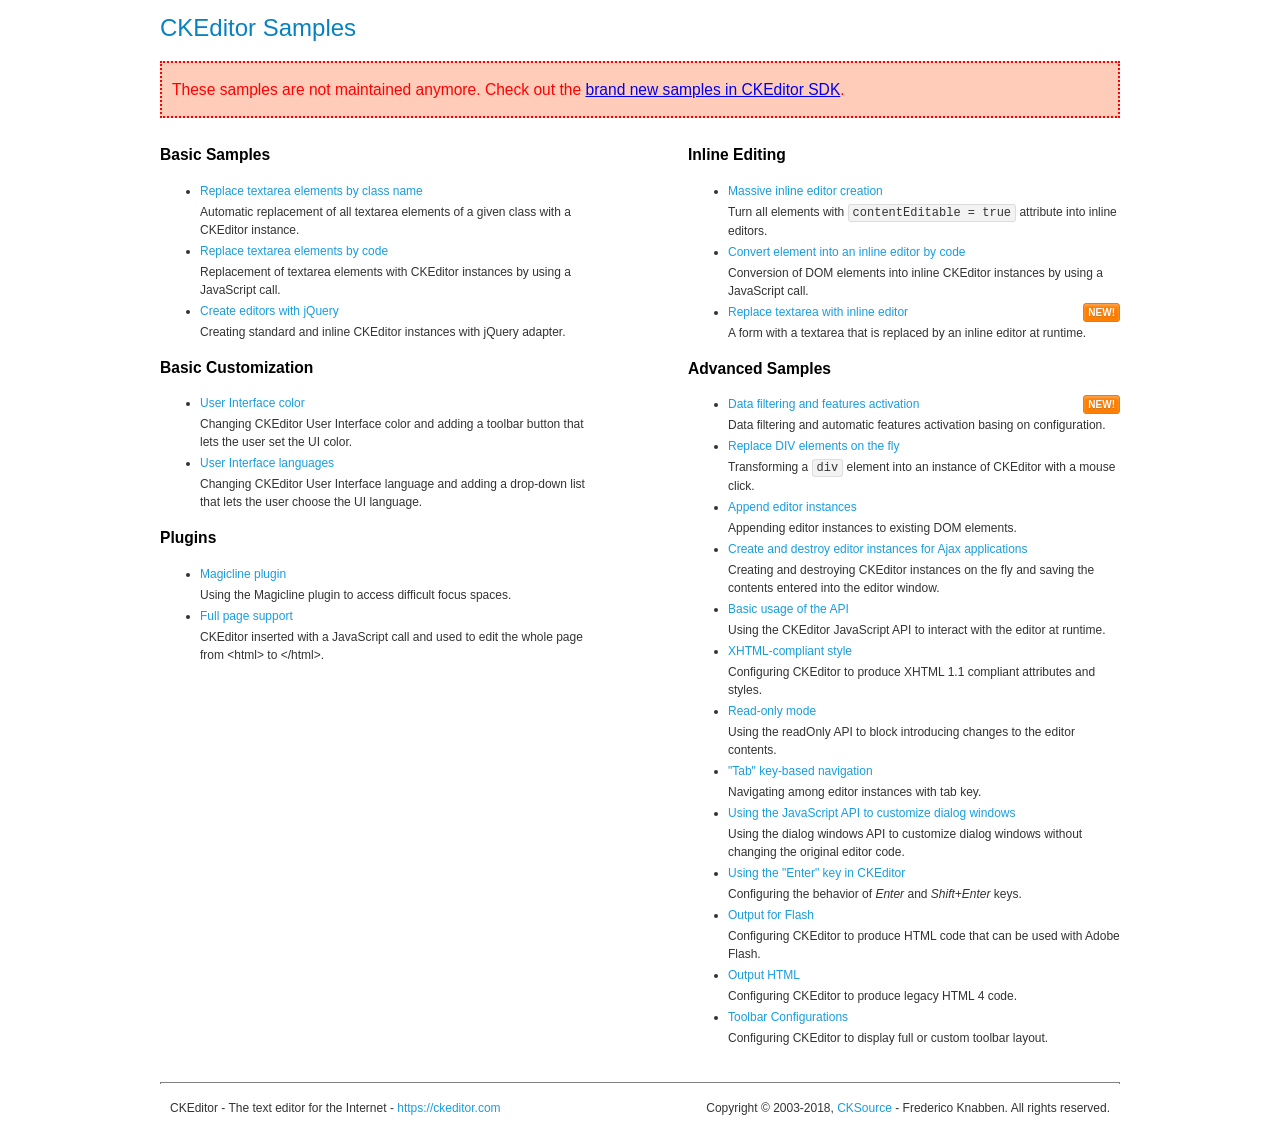
<file: bootstrap/plugins/ckeditor/samples/old/index.html>
<!DOCTYPE html>
<!--
Copyright (c) 2003-2018, CKSource - Frederico Knabben. All rights reserved.
For licensing, see LICENSE.md or https://ckeditor.com/legal/ckeditor-oss-license
-->
<html>
<head>
	<meta charset="utf-8">
	<title>CKEditor Samples</title>
	<link rel="stylesheet" href="sample.css">
</head>
<body>
	<h1 class="samples">
		CKEditor Samples
	</h1>
	<div class="warning deprecated">
		These samples are not maintained anymore. Check out the <a href="https://sdk.ckeditor.com/">brand new samples in CKEditor SDK</a>.
	</div>
	<div class="twoColumns">
		<div class="twoColumnsLeft">
			<h2 class="samples">
				Basic Samples
			</h2>
			<dl class="samples">
				<dt><a class="samples" href="replacebyclass.html">Replace textarea elements by class name</a></dt>
				<dd>Automatic replacement of all textarea elements of a given class with a CKEditor instance.</dd>

				<dt><a class="samples" href="replacebycode.html">Replace textarea elements by code</a></dt>
				<dd>Replacement of textarea elements with CKEditor instances by using a JavaScript call.</dd>

				<dt><a class="samples" href="jquery.html">Create editors with jQuery</a></dt>
				<dd>Creating standard and inline CKEditor instances with jQuery adapter.</dd>
			</dl>

			<h2 class="samples">
				Basic Customization
			</h2>
			<dl class="samples">
				<dt><a class="samples" href="uicolor.html">User Interface color</a></dt>
				<dd>Changing CKEditor User Interface color and adding a toolbar button that lets the user set the UI color.</dd>

				<dt><a class="samples" href="uilanguages.html">User Interface languages</a></dt>
				<dd>Changing CKEditor User Interface language and adding a drop-down list that lets the user choose the UI language.</dd>
			</dl>


			<h2 class="samples">Plugins</h2>
<dl class="samples">
<dt><a class="samples" href="magicline/magicline.html">Magicline plugin</a></dt>
<dd>Using the Magicline plugin to access difficult focus spaces.</dd>

<dt><a class="samples" href="wysiwygarea/fullpage.html">Full page support</a></dt>
<dd>CKEditor inserted with a JavaScript call and used to edit the whole page from &lt;html&gt; to &lt;/html&gt;.</dd>
</dl>
		</div>
		<div class="twoColumnsRight">
			<h2 class="samples">
				Inline Editing
			</h2>
			<dl class="samples">
				<dt><a class="samples" href="inlineall.html">Massive inline editor creation</a></dt>
				<dd>Turn all elements with <code>contentEditable = true</code> attribute into inline editors.</dd>

				<dt><a class="samples" href="inlinebycode.html">Convert element into an inline editor by code</a></dt>
				<dd>Conversion of DOM elements into inline CKEditor instances by using a JavaScript call.</dd>

				<dt><a class="samples" href="inlinetextarea.html">Replace textarea with inline editor</a> <span class="new">New!</span></dt>
				<dd>A form with a textarea that is replaced by an inline editor at runtime.</dd>

				
			</dl>

			<h2 class="samples">
				Advanced Samples
			</h2>
			<dl class="samples">
				<dt><a class="samples" href="datafiltering.html">Data filtering and features activation</a> <span class="new">New!</span></dt>
				<dd>Data filtering and automatic features activation basing on configuration.</dd>

				<dt><a class="samples" href="divreplace.html">Replace DIV elements on the fly</a></dt>
				<dd>Transforming a <code>div</code> element into an instance of CKEditor with a mouse click.</dd>

				<dt><a class="samples" href="appendto.html">Append editor instances</a></dt>
				<dd>Appending editor instances to existing DOM elements.</dd>

				<dt><a class="samples" href="ajax.html">Create and destroy editor instances for Ajax applications</a></dt>
				<dd>Creating and destroying CKEditor instances on the fly and saving the contents entered into the editor window.</dd>

				<dt><a class="samples" href="api.html">Basic usage of the API</a></dt>
				<dd>Using the CKEditor JavaScript API to interact with the editor at runtime.</dd>

				<dt><a class="samples" href="xhtmlstyle.html">XHTML-compliant style</a></dt>
				<dd>Configuring CKEditor to produce XHTML 1.1 compliant attributes and styles.</dd>

				<dt><a class="samples" href="readonly.html">Read-only mode</a></dt>
				<dd>Using the readOnly API to block introducing changes to the editor contents.</dd>

				<dt><a class="samples" href="tabindex.html">"Tab" key-based navigation</a></dt>
				<dd>Navigating among editor instances with tab key.</dd>


				
<dt><a class="samples" href="dialog/dialog.html">Using the JavaScript API to customize dialog windows</a></dt>
<dd>Using the dialog windows API to customize dialog windows without changing the original editor code.</dd>

<dt><a class="samples" href="enterkey/enterkey.html">Using the &quot;Enter&quot; key in CKEditor</a></dt>
<dd>Configuring the behavior of <em>Enter</em> and <em>Shift+Enter</em> keys.</dd>

<dt><a class="samples" href="htmlwriter/outputforflash.html">Output for Flash</a></dt>
<dd>Configuring CKEditor to produce HTML code that can be used with Adobe Flash.</dd>

<dt><a class="samples" href="htmlwriter/outputhtml.html">Output HTML</a></dt>
<dd>Configuring CKEditor to produce legacy HTML 4 code.</dd>

<dt><a class="samples" href="toolbar/toolbar.html">Toolbar Configurations</a></dt>
<dd>Configuring CKEditor to display full or custom toolbar layout.</dd>

			</dl>
		</div>
	</div>
	<div id="footer">
		<hr>
		<p>
			CKEditor - The text editor for the Internet - <a class="samples" href="https://ckeditor.com/">https://ckeditor.com</a>
		</p>
		<p id="copy">
			Copyright &copy; 2003-2018, <a class="samples" href="https://cksource.com/">CKSource</a> - Frederico Knabben. All rights reserved.
		</p>
	</div>
</body>
</html>
</file>
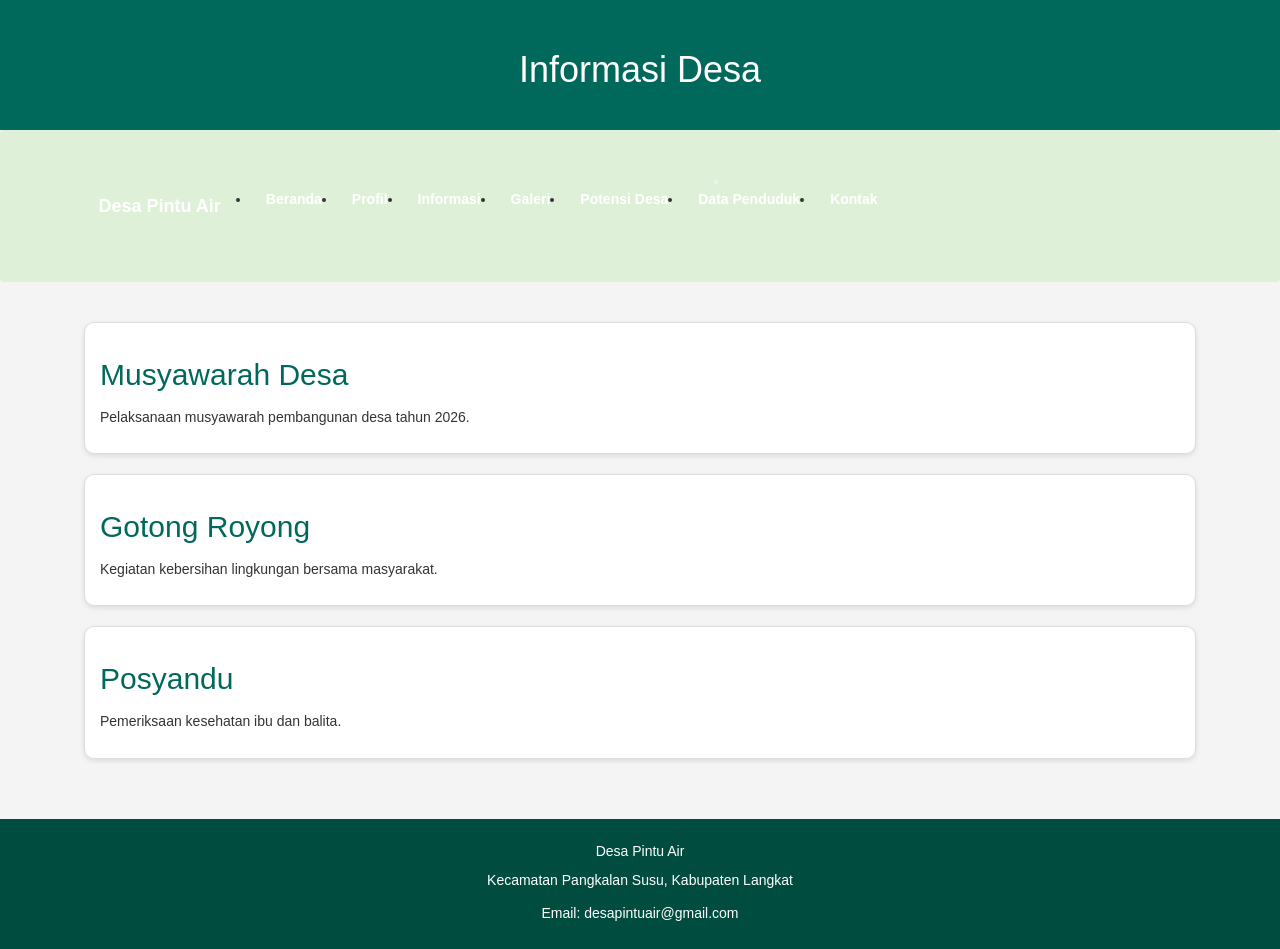
<file: informasi.html>
<!DOCTYPE html>
<html lang="id">
<head>
<meta charset="UTF-8">
<meta name="viewport" content="width=device-width, initial-scale=1.0">
<title>Informasi Desa</title>
<link href="bootstrap/css/bootstrap.min.css" rel="stylesheet">
<link rel="stylesheet" href="style.css">
</head>
<body>

<header>
<h1>Informasi Desa</h1>
</header>

<nav class="navbar navbar-expand-lg navbar-dark bg-success">
  <div class="container">
    <a class="navbar-brand" href="#">Desa Pintu Air</a>

    <button class="navbar-toggler" type="button"
        data-bs-toggle="collapse"
        data-bs-target="#menu">
      <span class="navbar-toggler-icon"></span>
    </button>

    <div class="collapse navbar-collapse" id="menu">
      <ul class="navbar-nav ms-auto">
        <li class="nav-item"><a class="nav-link" href="index.html">Beranda</a></li>
        <li class="nav-item"><a class="nav-link" href="profil.html">Profil</a></li>
        <li class="nav-item"><a class="nav-link" href="informasi.html">Informasi</a></li>
        <li class="nav-item"><a class="nav-link" href="galeri.html">Galeri</a></li>
        <li class="nav-item"><a class="nav-link" href="potensi-desa.html">Potensi Desa</a></li>
        <li class="nav-item"><a class="nav-link" href="data-penduduk.html">Data Penduduk</a></li>
        <li class="nav-item"><a class="nav-link" href="kontak.html">Kontak</a></li>
      </ul>
    </div>
  </div>
</nav>


<div class="container">

<section class="berita-card">
<h2>Musyawarah Desa</h2>
<p>Pelaksanaan musyawarah pembangunan desa tahun 2026.</p>
</section>

<section class="berita-card">
<h2>Gotong Royong</h2>
<p>Kegiatan kebersihan lingkungan bersama masyarakat.</p>
</section>

<section class="berita-card">
<h2>Posyandu</h2>
<p>Pemeriksaan kesehatan ibu dan balita.</p>
</section>

</div>
	 <script src="bootstrap/js/jQuery.js"></script>
    <script src="bootstrap/js/bootstrap.min.js"></script>

<footer class="bg-dark text-white text-center p-4">

<h5>Desa Pintu Air</h5>

<p>
Kecamatan Pangkalan Susu,
Kabupaten Langkat
</p>

<p>
Email:
desapintuair@gmail.com
</p>

</footer>

</body>
</html>
</file>
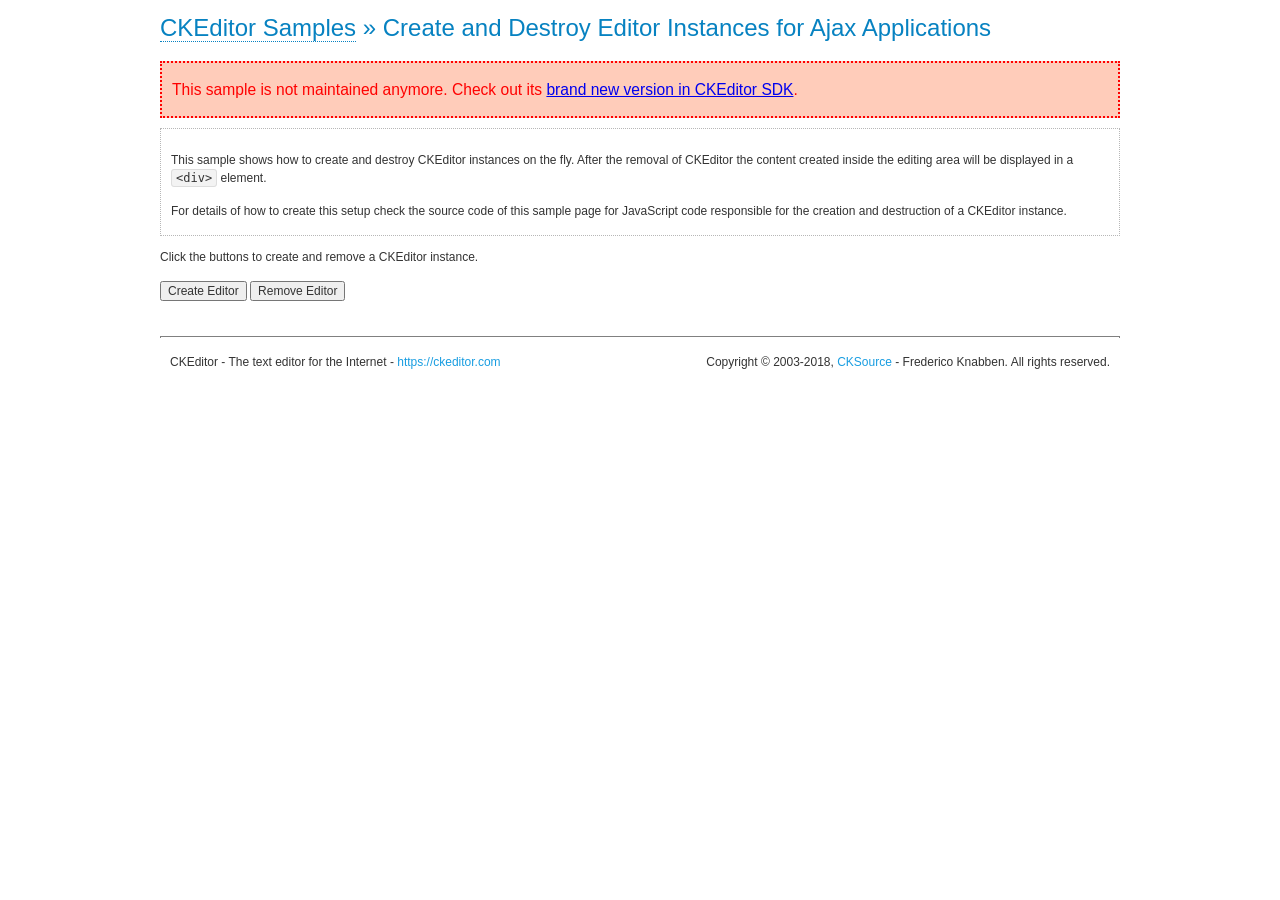
<file: bootstrap/plugins/ckeditor/samples/old/ajax.html>
<!DOCTYPE html>
<!--
Copyright (c) 2003-2018, CKSource - Frederico Knabben. All rights reserved.
For licensing, see LICENSE.md or https://ckeditor.com/legal/ckeditor-oss-license
-->
<html>
<head>
	<meta charset="utf-8">
	<title>Ajax &mdash; CKEditor Sample</title>
	<script src="../../ckeditor.js"></script>
	<link rel="stylesheet" href="sample.css">
	<script>

		var editor, html = '';

		function createEditor() {
			if ( editor )
				return;

			// Create a new editor inside the <div id="editor">, setting its value to html
			var config = {};
			editor = CKEDITOR.appendTo( 'editor', config, html );
		}

		function removeEditor() {
			if ( !editor )
				return;

			// Retrieve the editor contents. In an Ajax application, this data would be
			// sent to the server or used in any other way.
			document.getElementById( 'editorcontents' ).innerHTML = html = editor.getData();
			document.getElementById( 'contents' ).style.display = '';

			// Destroy the editor.
			editor.destroy();
			editor = null;
		}

	</script>
</head>
<body>
	<h1 class="samples">
		<a href="index.html">CKEditor Samples</a> &raquo; Create and Destroy Editor Instances for Ajax Applications
	</h1>
	<div class="warning deprecated">
		This sample is not maintained anymore. Check out its <a href="https://sdk.ckeditor.com/samples/saveajax.html">brand new version in CKEditor SDK</a>.
	</div>
	<div class="description">
		<p>
			This sample shows how to create and destroy CKEditor instances on the fly. After the removal of CKEditor the content created inside the editing
			area will be displayed in a <code>&lt;div&gt;</code> element.
		</p>
		<p>
			For details of how to create this setup check the source code of this sample page
			for JavaScript code responsible for the creation and destruction of a CKEditor instance.
		</p>
	</div>
	<p>Click the buttons to create and remove a CKEditor instance.</p>
	<p>
		<input onclick="createEditor();" type="button" value="Create Editor">
		<input onclick="removeEditor();" type="button" value="Remove Editor">
	</p>
	<!-- This div will hold the editor. -->
	<div id="editor">
	</div>
	<div id="contents" style="display: none">
		<p>
			Edited Contents:
		</p>
		<!-- This div will be used to display the editor contents. -->
		<div id="editorcontents">
		</div>
	</div>
	<div id="footer">
		<hr>
		<p>
			CKEditor - The text editor for the Internet - <a class="samples" href="https://ckeditor.com/">https://ckeditor.com</a>
		</p>
		<p id="copy">
			Copyright &copy; 2003-2018, <a class="samples" href="https://cksource.com/">CKSource</a> - Frederico
			Knabben. All rights reserved.
		</p>
	</div>
</body>
</html>
</file>
<file: bootstrap/plugins/ckeditor/samples/old/sample.css>
/*
Copyright (c) 2003-2018, CKSource - Frederico Knabben. All rights reserved.
For licensing, see LICENSE.md or https://ckeditor.com/legal/ckeditor-oss-license
*/

html, body, h1, h2, h3, h4, h5, h6, div, span, blockquote, p, address, form, fieldset, img, ul, ol, dl, dt, dd, li, hr, table, td, th, strong, em, sup, sub, dfn, ins, del, q, cite, var, samp, code, kbd, tt, pre
{
	line-height: 1.5;
}

body
{
	padding: 10px 30px;
}

input, textarea, select, option, optgroup, button, td, th
{
	font-size: 100%;
}

pre
{
	-moz-tab-size: 4;
	tab-size: 4;
}

pre, code, kbd, samp, tt
{
	font-family: monospace,monospace;
	font-size: 1em;
}

body {
	width: 960px;
	margin: 0 auto;
}

code
{
	background: #f3f3f3;
	border: 1px solid #ddd;
	padding: 1px 4px;
	border-radius: 3px;
}

abbr
{
	border-bottom: 1px dotted #555;
	cursor: pointer;
}

.new, .beta
{
	text-transform: uppercase;
	font-size: 10px;
	font-weight: bold;
	padding: 1px 4px;
	margin: 0 0 0 5px;
	color: #fff;
	float: right;
	border-radius: 3px;
}

.new
{
	background: #FF7E00;
	border: 1px solid #DA8028;
	text-shadow: 0 1px 0 #C97626;

	box-shadow: 0 2px 3px 0 #FFA54E inset;
}

.beta
{
	background: #18C0DF;
	border: 1px solid #19AAD8;
	text-shadow: 0 1px 0 #048CAD;
	font-style: italic;

	box-shadow: 0 2px 3px 0 #50D4FD inset;
}

h1.samples
{
	color: #0782C1;
	font-size: 200%;
	font-weight: normal;
	margin: 0;
	padding: 0;
}

h1.samples a
{
	color: #0782C1;
	text-decoration: none;
	border-bottom: 1px dotted #0782C1;
}

.samples a:hover
{
	border-bottom: 1px dotted #0782C1;
}

h2.samples
{
	color: #000000;
	font-size: 130%;
	margin: 15px 0 0 0;
	padding: 0;
}

p, blockquote, address, form, pre, dl, h1.samples, h2.samples
{
	margin-bottom: 15px;
}

ul.samples
{
	margin-bottom: 15px;
}

.clear
{
	clear: both;
}

fieldset
{
	margin: 0;
	padding: 10px;
}

body, input, textarea
{
	color: #333333;
	font-family: Arial, Helvetica, sans-serif;
}

body
{
	font-size: 75%;
}

a.samples
{
	color: #189DE1;
	text-decoration: none;
}

form
{
	margin: 0;
	padding: 0;
}

pre.samples
{
	background-color: #F7F7F7;
	border: 1px solid #D7D7D7;
	overflow: auto;
	padding: 0.25em;
	white-space: pre-wrap; /* CSS 2.1 */
	word-wrap: break-word; /* IE7 */
}

#footer
{
	clear: both;
	padding-top: 10px;
}

#footer hr
{
	margin: 10px 0 15px 0;
	height: 1px;
	border: solid 1px gray;
	border-bottom: none;
}

#footer p
{
	margin: 0 10px 10px 10px;
	float: left;
}

#footer #copy
{
	float: right;
}

#outputSample
{
	width: 100%;
	table-layout: fixed;
}

#outputSample thead th
{
	color: #dddddd;
	background-color: #999999;
	padding: 4px;
	white-space: nowrap;
}

#outputSample tbody th
{
	vertical-align: top;
	text-align: left;
}

#outputSample pre
{
	margin: 0;
	padding: 0;
}

.description
{
	border: 1px dotted #B7B7B7;
	margin-bottom: 10px;
	padding: 10px 10px 0;
	overflow: hidden;
}

label
{
	display: block;
	margin-bottom: 6px;
}

/**
 *	CKEditor editables are automatically set with the "cke_editable" class
 *	plus cke_editable_(inline|themed) depending on the editor type.
 */

/* Style a bit the inline editables. */
.cke_editable.cke_editable_inline
{
	cursor: pointer;
}

/* Once an editable element gets focused, the "cke_focus" class is
   added to it, so we can style it differently. */
.cke_editable.cke_editable_inline.cke_focus
{
	box-shadow: inset 0px 0px 20px 3px #ddd, inset 0 0 1px #000;
	outline: none;
	background: #eee;
	cursor: text;
}

/* Avoid pre-formatted overflows inline editable. */
.cke_editable_inline pre
{
	white-space: pre-wrap;
	word-wrap: break-word;
}

/**
 *	Samples index styles.
 */

.twoColumns,
.twoColumnsLeft,
.twoColumnsRight
{
	overflow: hidden;
}

.twoColumnsLeft,
.twoColumnsRight
{
	width: 45%;
}

.twoColumnsLeft
{
	float: left;
}

.twoColumnsRight
{
	float: right;
}

dl.samples
{
	padding: 0 0 0 40px;
}
dl.samples > dt
{
	display: list-item;
	list-style-type: disc;
	list-style-position: outside;
	margin: 0 0 3px;
}
dl.samples > dd
{
	margin: 0 0 3px;
}
.warning
{
	color: #ff0000;
	background-color: #FFCCBA;
	border: 2px dotted #ff0000;
	padding: 15px 10px;
	margin: 10px 0;
}

.warning.deprecated {
	font-size: 1.3em;
}

/* Used on inline samples */

blockquote
{
	font-style: italic;
	font-family: Georgia, Times, "Times New Roman", serif;
	padding: 2px 0;
	border-style: solid;
	border-color: #ccc;
	border-width: 0;
}

.cke_contents_ltr blockquote
{
	padding-left: 20px;
	padding-right: 8px;
	border-left-width: 5px;
}

.cke_contents_rtl blockquote
{
	padding-left: 8px;
	padding-right: 20px;
	border-right-width: 5px;
}

img.right {
	border: 1px solid #ccc;
	float: right;
	margin-left: 15px;
	padding: 5px;
}

img.left {
	border: 1px solid #ccc;
	float: left;
	margin-right: 15px;
	padding: 5px;
}

.marker
{
	background-color: Yellow;
}
</file>
<file: style.css>
*{
    margin:0;
    padding:0;
    box-sizing:border-box;
}

body{
    font-family:Arial, sans-serif;
    background:#f4f4f4;
    line-height:1.6;
}

header{
    background:#00695c;
    color:white;
    text-align:center;
    padding:30px;
}

nav{
    background:#004d40;
    text-align:center;
    padding:15px;
}

nav a{
    color:white;
    text-decoration:none;
    margin:15px;
    font-weight:bold;
}

nav a:hover{
    color:gold;
}

.hero{
    background:white;
    text-align:center;
    padding:50px;
}

.container{
    width:90%;
    margin:auto;
    padding:20px;
}

section{
    background:white;
    margin-bottom:20px;
    padding:20px;
    border-radius:10px;
    box-shadow:0 2px 5px rgba(0,0,0,0.1);
}

h2{
    color:#00695c;
    margin-bottom:15px;
}

.card-container{
    display:flex;
    gap:20px;
    flex-wrap:wrap;
}

.card{
    flex:1;
    min-width:200px;
    background:#00695c;
    color:white;
    padding:20px;
    text-align:center;
    border-radius:10px;
}

.berita{
    display:flex;
    gap:20px;
    flex-wrap:wrap;
}

.berita-card{
    flex:1;
    min-width:250px;
    border:1px solid #ddd;
    padding:15px;
    border-radius:10px;
}

table{
    width:100%;
    border-collapse:collapse;
    margin-top:10px;
}

table,th,td{
    border:1px solid #ccc;
}

th{
    background:#00695c;
    color:white;
}

th,td{
    padding:10px;
}

.gallery{
    display:grid;
    grid-template-columns:repeat(auto-fit,minmax(250px,1fr));
    gap:15px;
}

.gallery img{
    width:100%;
    border-radius:10px;
}

footer{
    background:#004d40;
    color:white;
    text-align:center;
    padding:15px;
    margin-top:20px;
}
</file>
